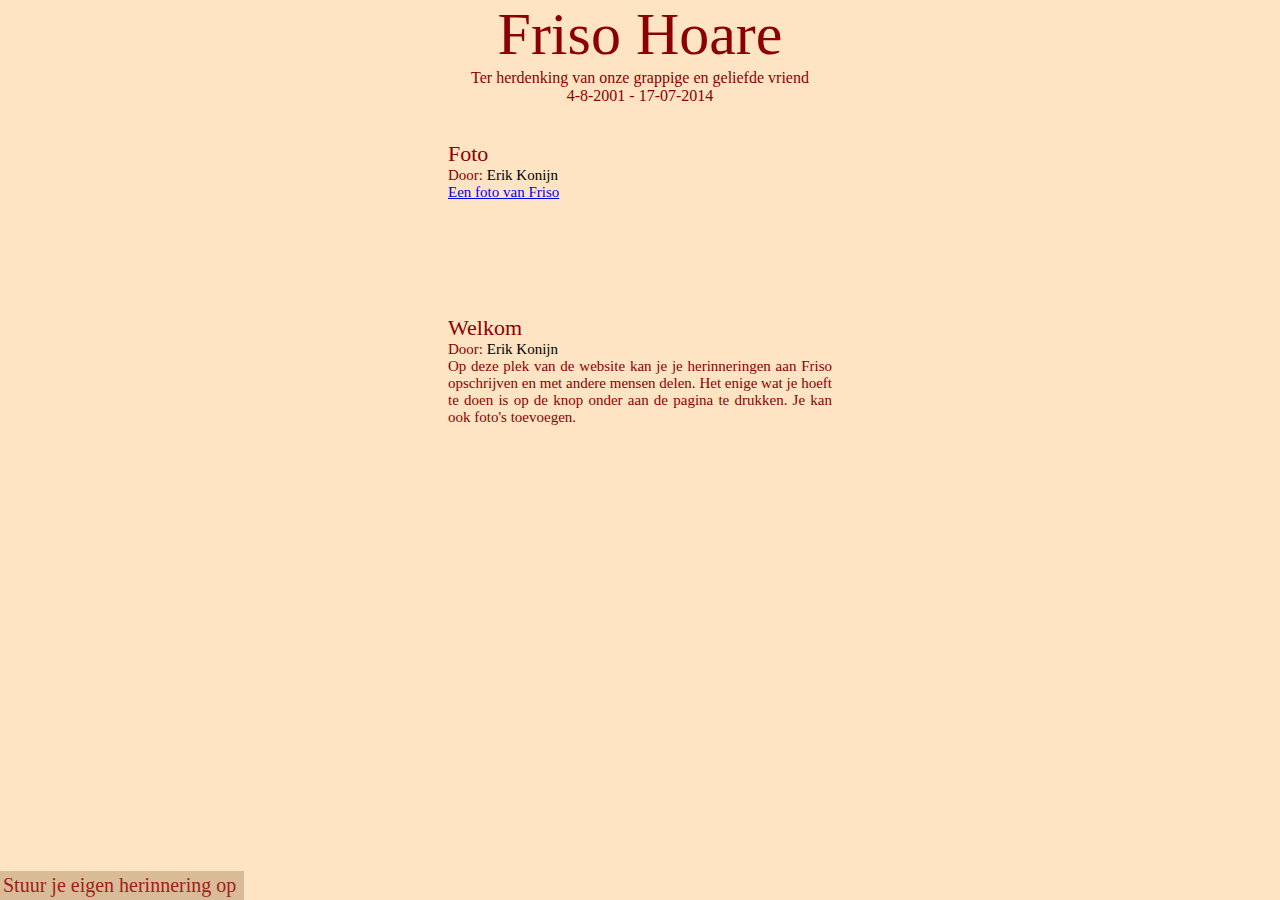
<file: index.html>
<!DOCTYPE html>
<html>
<head>
    <title>Herinneringen aan Friso Hoare</title>
    <script type="text/javascript" src="jquery.js"></script>
    <link rel="stylesheet" type="text/css" href="style.css">
</head>
<body>
    <p id="title">Friso Hoare</p>
    <p>Ter herdenking van onze grappige en geliefde vriend</p>
    <p id="subtitle">4-8-2001 - 17-07-2014</p><br><br>
    <iframe id="ifr" src="text/txt2.html" scrolling="no" onload="resizeIframe(this);"></iframe>
    <iframe id="ifr" src="text/txt1.html" scrolling="no" onload="resizeIframe(this);"></iframe>
    
    <p id="submit"><a href="mailto:frisoher@mail.com?subject=Herinnering">Stuur je eigen herinnering op</a></p>
</body>
</html>
</file>
<file: style.css>
* {
    margin: 0;
    padding: 0;
}

body {
    background-color: bisque;
}

#title {
    font-size: 60px;
}

p {
    font-family: cursive;
    color: darkred;
    text-align: center;
}

a {
    text-decoration: none;
    color: #a51c1c;
    font-size: 20px;
}

a:hover {
    color: #c73636;
/*    font-weight: 600;*/
    font-size: 21px;
}

#ifr {
    margin-left: 35%;
    width: 30%;
    border: none;
    margin-bottom: 20px;
}

#submit {
    bottom: 0px;
    position: fixed;
    text-align: center;
    background-color: #d9bb97;
    padding: 3px;
    padding-right: 8px;
    cursor: pointer;
    font-size: 20px;
}

#submit:hover {
    background-color: #e3c8a8;
    color: #a01313;
    font-size: 20px;
}
</file>
